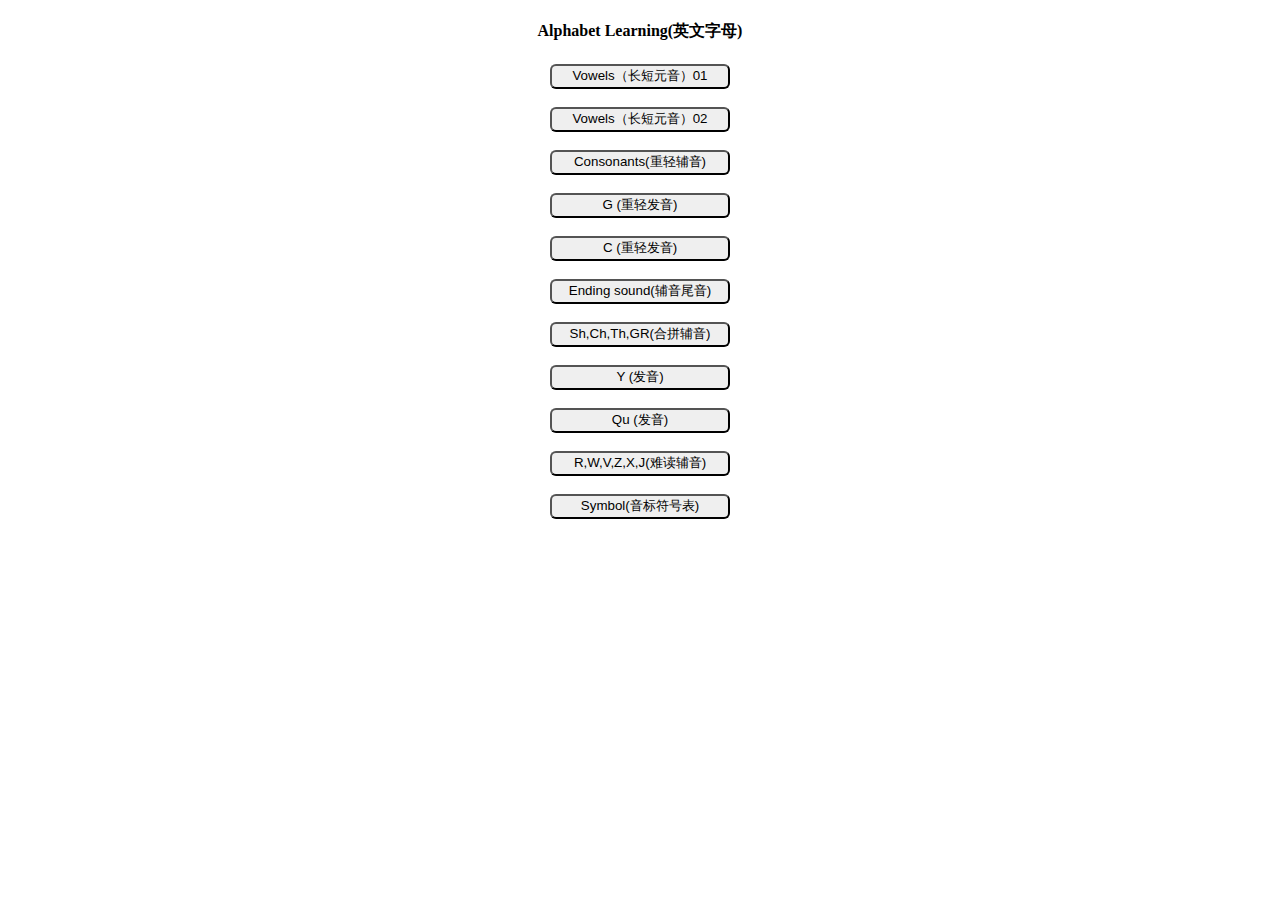
<file: index.html>
<!DOCTYPE html>
<html>
<head>
<meta name="viewport" content="width=device-width, initial-scale=1.0">
<link rel="stylesheet" href="index.css">
<script src="index.js" defer></script>
<link href="https://cdn.jsdelivr.net/npm/bootstrap@5.1.3/dist/css/bootstrap.min.css" rel="stylesheet" integrity="sha384-1BmE4kWBq78iYhFldvKuhfTAU6auU8tT94WrHftjDbrCEXSU1oBoqyl2QvZ6jIW3" crossorigin="anonymous">
</head>
<body>
<div style="text-align: center" class="container" >
<h4>Alphabet Learning(英文字母)</h4>
<a href="longVowel.html">
<button class="main_button" id="longVowel">Vowels（长短元音）01</button>
</a></br></br>
<button class="main_button" id="longVowel">Vowels（长短元音）02</button>
</a></br></br>
<button class="main_button" id="consonants">Consonants(重轻辅音)</button></br></br>
<button class="main_button" id="letterG">G (重轻发音)</button></br></br>
<button class="main_button" id="letterC">C (重轻发音)</button></br></br>
<button class="main_button" id="endingSound">Ending sound(辅音尾音)</button></br></br>
<button class="main_button" id="doubleLetter">Sh,Ch,Th,GR(合拼辅音)</button></br></br>
<button class="main_button" id="letterY">Y (发音)</button></br></br>
<button class="main_button" id="letterQu">Qu (发音)</button></br></br>
<button class="main_button" id="toughConsonants">R,W,V,Z,X,J(难读辅音)</button></br></br>
<button class="main_button" id="symbolList">Symbol(音标符号表)</button></br></br>
</div>
</body>
</html>
</file>
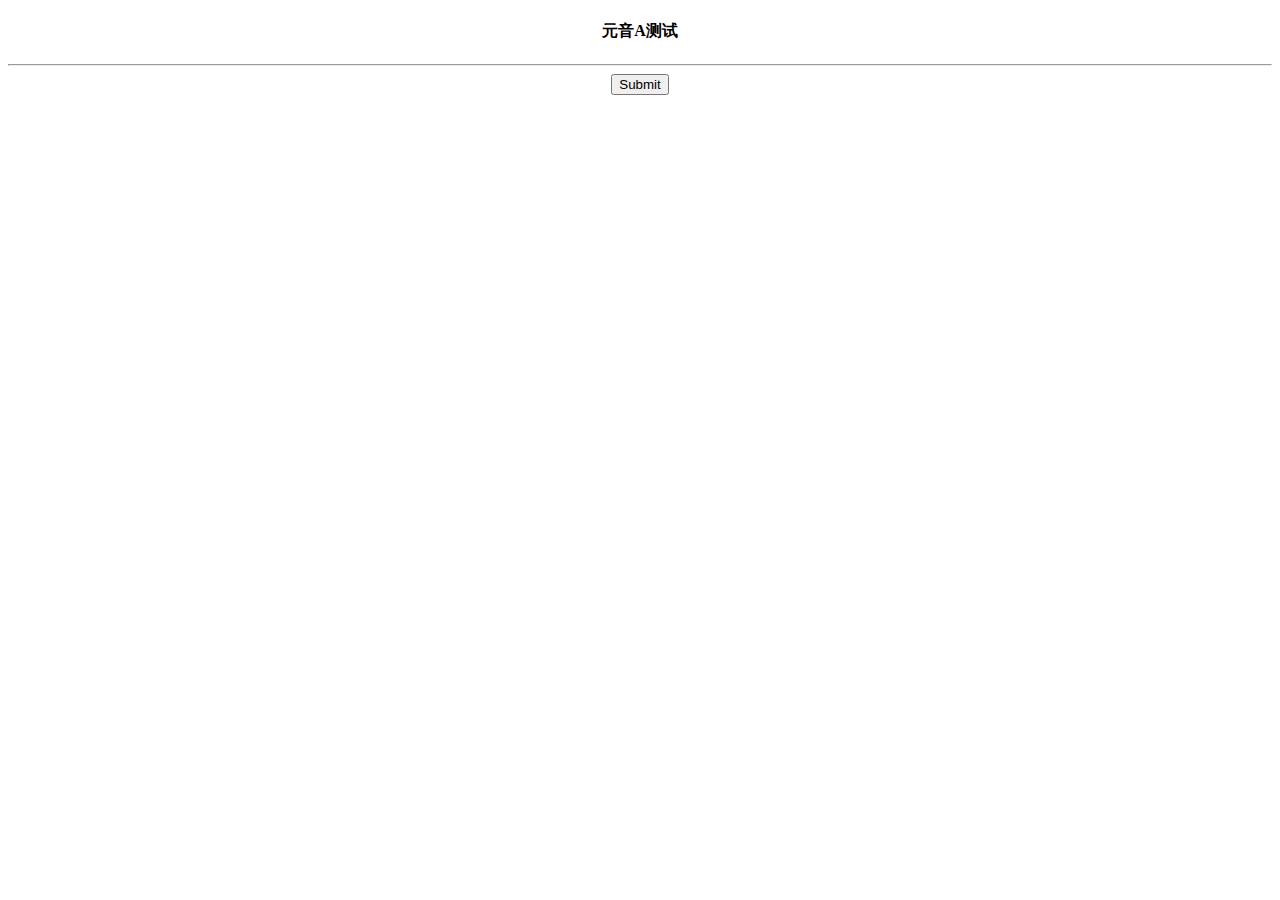
<file: examA.html>
<!DOCTYPE html>
<html>
<head>
<meta name="viewport" content="width=device-width, initial-scale=1.0">
<link rel="stylesheet" href="index.css">
<script src="./exam/examA.js" defer></script>
<link href="https://cdn.jsdelivr.net/npm/bootstrap@5.1.3/dist/css/bootstrap.min.css" rel="stylesheet" integrity="sha384-1BmE4kWBq78iYhFldvKuhfTAU6auU8tT94WrHftjDbrCEXSU1oBoqyl2QvZ6jIW3" crossorigin="anonymous">
</head>
<body>
<div style="text-align: center" class="container" >
<h4>元音A测试</h4>
<hr/>
<form id="formA">

<button type="submit" class="btn btn-primary">Submit</button>
</form>

</div>
</body>
</html>
</file>
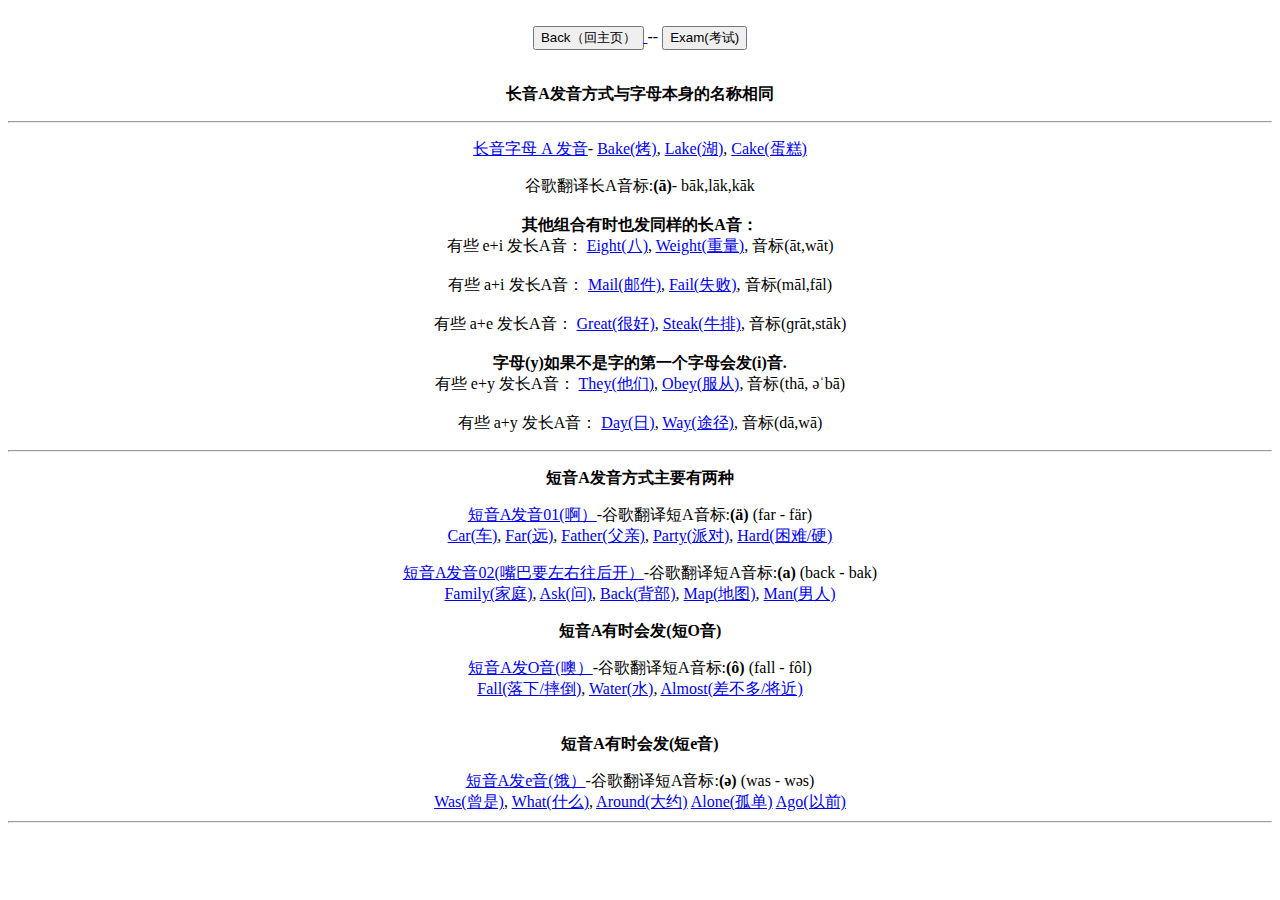
<file: longVowel.html>
<!DOCTYPE html>
<html>
<head>
<meta name="viewport" content="width=device-width, initial-scale=1.0">
<link rel="stylesheet" href="index.css">
<link href="https://cdn.jsdelivr.net/npm/bootstrap@5.1.3/dist/css/bootstrap.min.css" rel="stylesheet" integrity="sha384-1BmE4kWBq78iYhFldvKuhfTAU6auU8tT94WrHftjDbrCEXSU1oBoqyl2QvZ6jIW3" crossorigin="anonymous">
<script src="index.js" defer></script>
</head>
<body >
<div style="text-align: center" class="container"><br/>

<a href="index.html">
<button type="button" class="btn btn-primary" id="longVowel"">Back（回主页）</button>
</a> -- 
<a href="exam/examA.html">
<button type="button" class="btn btn-primary" id="longVowel"">Exam(考试)</button></br></br>
</a>
<p><strong>长音A发音方式与字母本身的名称相同</strong></p>
<hr/>
<p>
<a href="javascript:" onclick="longVowelA()"> 长音字母 A 发音</a>-
<a href="javascript:" onclick="bake()">Bake(烤)</a>, 
<a href="javascript:" onclick="lake()">Lake(湖)</a>, 
<a href="javascript:" onclick="cake()">Cake(蛋糕)</a>
</p>
谷歌翻译长A音标:<strong class="text-danger">(ā)</strong>- bāk,lāk,kāk<br/><br/>
<strong>其他组合有时也发同样的长A音：</strong>
<br/>
有些 e+i 发长A音： 
<a href="javascript:" onclick="eight()">Eight(八)</a>,
<a href="javascript:" onclick="weight()">Weight(重量)</a>, 音标(āt,wāt)
<br/><br/>
有些 a+i 发长A音： 
<a href="javascript:" onclick="mail()">Mail(邮件)</a>,
<a href="javascript:" onclick="fail()">Fail(失败)</a>, 音标(māl,fāl)<br/><br/>
有些 a+e 发长A音： 
<a href="javascript:" onclick="great()">Great(很好)</a>,
<a href="javascript:" onclick="steak()">Steak(牛排)</a>, 音标(ɡrāt,stāk)
<br/><br/>
<strong>字母(y)如果不是字的第一个字母会发(i)音.</strong><br/>
有些 e+y 发长A音： 
<a href="javascript:" onclick="they()">They(他们)</a>,
<a href="javascript:" onclick="obey()">Obey(服从)</a>, 音标(thā, əˈbā)
<br/> <br/>
有些 a+y 发长A音： 
<a href="javascript:" onclick="day()">Day(日)</a>,
<a href="javascript:" onclick="way()">Way(途径)</a>, 音标(dā,wā)
<br/>
<p>
</p>
<hr/>
<p><strong>短音A发音方式主要有两种</strong></p>
<p>
<a href="javascript:" onclick="shortA1()">短音A发音01(啊）</a>-谷歌翻译短A音标:<strong class="text-danger">(ä)</strong> (far - fär)<br/>
<a href="javascript:" onclick="car()">Car(车)</a>, 
<a href="javascript:" onclick="far()">Far(远)</a>,
<a href="javascript:" onclick="father()">Father(父亲)</a>, 
<a href="javascript:" onclick="party()">Party(派对)</a>,
<a href="javascript:" onclick="hard()">Hard(困难/硬)</a>
</p>
<p>
<a href="javascript:" onclick="shortA2()">短音A发音02(嘴巴要左右往后开）</a>-谷歌翻译短A音标:<strong class="text-danger">(a)</strong> (back - bak)<br/>
<a href="javascript:" onclick="family()">Family(家庭)</a>, 
<a href="javascript:" onclick="ask()">Ask(问)</a>,
<a href="javascript:" onclick="back()">Back(背部)</a>, 
<a href="javascript:" onclick="map()">Map(地图)</a>,
<a href="javascript:" onclick="man()">Man(男人)</a>
</p>

<p><strong>短音A有时会发(短O音)</strong></p>
<a href="javascript:" onclick="shortA3()">短音A发O音(噢）</a>-谷歌翻译短A音标:<strong class="text-danger">(ô)</strong> (fall - fôl)<br/>
<a href="javascript:" onclick="fall()">Fall(落下/摔倒)</a>, 
<a href="javascript:" onclick="water()">Water(水)</a>,
<a href="javascript:" onclick="almost()">Almost(差不多/将近)</a><br/> <br/>

<p><strong>短音A有时会发(短e音)</strong></p>
<a href="javascript:;" onclick="shortA4()" >短音A发e音(饿）</a>-谷歌翻译短A音标:<strong class="text-danger">(ə)</strong> (was - wəs)<br/>
<a href="javascript:;" onclick="was()">Was(曾是)</a>, 
<a href="javascript:;" onclick="what()">What(什么)</a>,
<a href="javascript:;" onclick="around()">Around(大约)</a>
<a href="javascript:;" onclick="alone()">Alone(孤单)</a>
<a href="javascript:;" onclick="ago()">Ago(以前)</a>
<hr/>

</div>
</body>
</html>
</file>
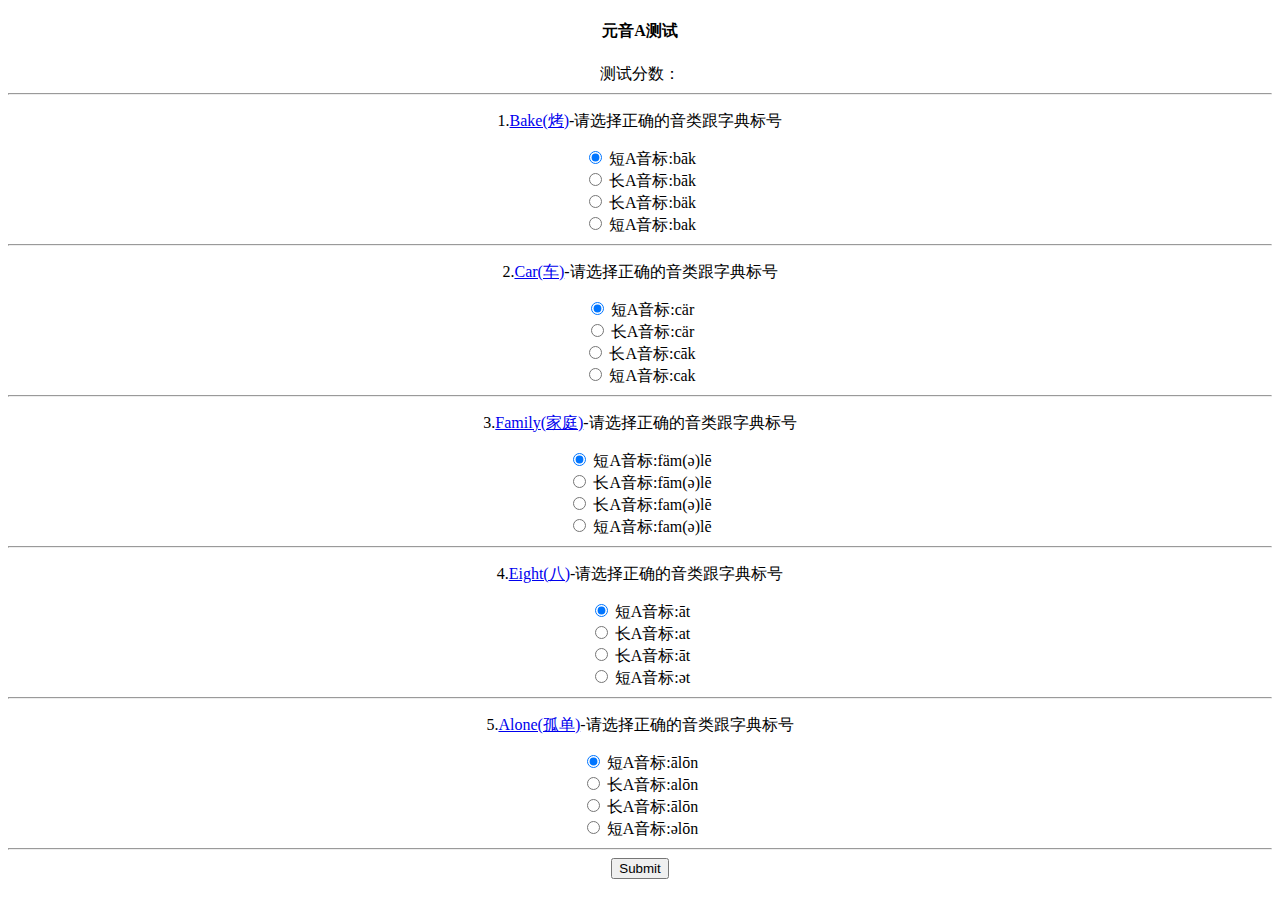
<file: exam/examA.html>
<!DOCTYPE html>
<html>
<head>
<meta name="viewport" content="width=device-width, initial-scale=1.0">
<script src="examA.js" defer></script>
<link rel="stylesheet" href="style.css">
<script type="text/javascript" src="index.js" defer></script>
<link href="https://cdn.jsdelivr.net/npm/bootstrap@5.1.3/dist/css/bootstrap.min.css" rel="stylesheet" integrity="sha384-1BmE4kWBq78iYhFldvKuhfTAU6auU8tT94WrHftjDbrCEXSU1oBoqyl2QvZ6jIW3" crossorigin="anonymous">
</head>
<body>
<div style="text-align: center" class="container" >
<h4>元音A测试</h4>
测试分数：<div id="testScore"></div>
<hr/>
<form>
<p>1.<a href="javascript:" onclick="bake()">Bake(烤)</a>-请选择正确的音类跟字典标号</p>
<input type="radio" name="examA1" value="a1" checked>
<label for="a1">短A音标:bāk</label><br/>
<input type="radio"  name="examA1" value="b1">
<label for="b1">长A音标:bāk</label><br/>
<input type="radio" name="examA1" value="c1">
<label for="c1">长A音标:bäk</label><br/>
<input type="radio" name="examA1" value="d1">
<label for="d1">短A音标:bak</label>
<hr/>
<p>2.<a href="javascript:" onclick="car()">Car(车)</a>-请选择正确的音类跟字典标号</p>
<input type="radio" name="examA2" value="a2" checked>
<label for="a2">短A音标:cär</label><br/>
<input type="radio"  name="examA2" value="b2">
<label for="b2">长A音标:cär</label><br/>
<input type="radio" name="examA2" value="c2">
<label for="c2">长A音标:cāk</label><br/>
<input type="radio" name="examA2" value="d2">
<label for="d2">短A音标:cak</label>
<hr/>
<p>3.<a href="javascript:" onclick="family()">Family(家庭)</a>-请选择正确的音类跟字典标号</p>
<input type="radio" name="examA3" value="a3" checked>
<label for="a3">短A音标:fäm(ə)lē</label><br/>
<input type="radio"  name="examA3" value="b3">
<label for="b3">长A音标:fām(ə)lē</label><br/>
<input type="radio" name="examA3" value="c3">
<label for="c3">长A音标:fam(ə)lē</label><br/>
<input type="radio" name="examA3" value="d3">
<label for="d3">短A音标:fam(ə)lē</label>
<hr/>
<p>4.<a href="javascript:" onclick="eight()">Eight(八)</a>-请选择正确的音类跟字典标号</p>
<input type="radio" name="examA4" value="a4" checked>
<label for="a4">短A音标:āt</label><br/>
<input type="radio"  name="examA4" value="b4">
<label for="b4">长A音标:at</label><br/>
<input type="radio" name="examA4" value="c4">
<label for="c4">长A音标:āt</label><br/>
<input type="radio" name="examA4" value="d4">
<label for="d4">短A音标:ət</label>
<hr/>
<p>5.<a href="javascript:;" onclick="alone()">Alone(孤单)</a>-请选择正确的音类跟字典标号</p>
<input type="radio" name="examA5" value="a5" checked>
<label for="a5">短A音标:ālōn</label><br/>
<input type="radio"  name="examA5" value="b5">
<label for="b5">长A音标:alōn</label><br/>
<input type="radio" name="examA5" value="c5">
<label for="c5">长A音标:ālōn</label><br/>
<input type="radio" name="examA5" value="d5">
<label for="d5">短A音标:əlōn</label>
<hr/>
<button type="submit" class="btn btn-primary" id="formA">Submit</button>
</form>

</div>
</body>
</html>
</file>
<file: index.css>
.main_button{
	height:25px;
    width:180px;
	border-radius:6px;
	text-align: center;
}
</file>
<file: exam/style.css>
.radio-label {
   display: inline-block;
    vertical-align: top;
    margin-right: 3%;
}
.radio-input {
   display: inline-block;
    vertical-align: top;
}
</file>
